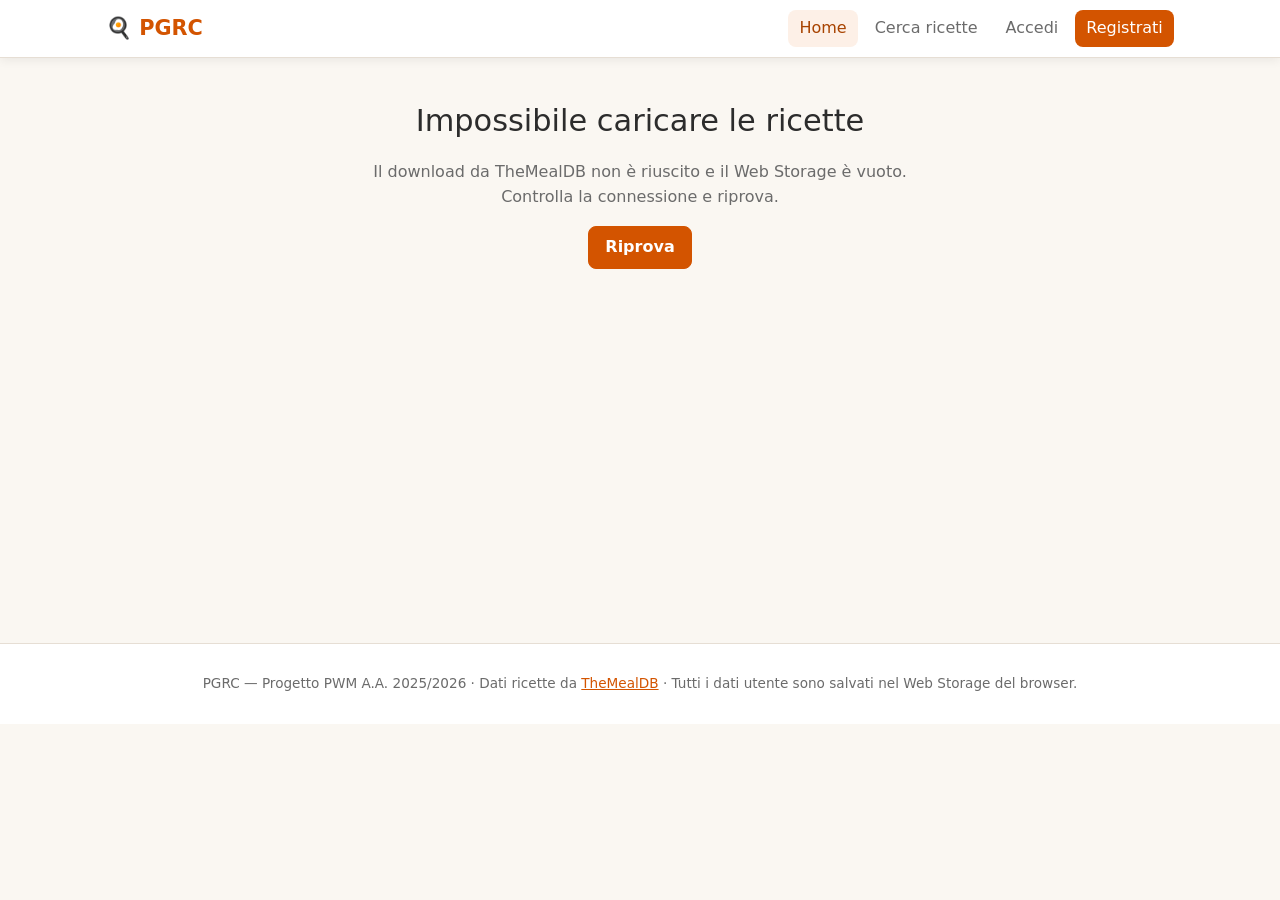
<file: index.html>
<!DOCTYPE html>
<html lang="it">
<head>
    <meta charset="UTF-8">
    <meta name="viewport" content="width=device-width, initial-scale=1.0">
    <title>PGRC — Piattaforma per la Gestione di Ricette di Cucina</title>
    <link rel="icon" href="data:image/svg+xml,<svg xmlns=%22http://www.w3.org/2000/svg%22 viewBox=%220 0 100 100%22><text y=%22.9em%22 font-size=%2290%22>🍳</text></svg>">
    <!-- Bootstrap 5: layout e componenti di base (il tema è in css/style.css) -->
    <link href="https://cdn.jsdelivr.net/npm/bootstrap@5.3.3/dist/css/bootstrap.min.css" rel="stylesheet"
          integrity="sha384-QWTKZyjpPEjISv5WaRU9OFeRpok6YctnYmDr5pNlyT2bRjXh0JMhjY6hW+ALEwIH" crossorigin="anonymous">
    <link rel="stylesheet" href="css/style.css">
</head>
<body data-page="home">
    <header class="site-header">
        <div class="header-inner d-flex align-items-center justify-content-between flex-wrap">
            <a href="index.html" class="brand">🍳 <span>PGRC</span></a>
            <nav id="main-nav" class="main-nav d-flex align-items-center flex-wrap">
                <a href="index.html" data-nav="home">Home</a>
                <a href="search.html" data-nav="search">Cerca ricette</a>
                <a href="cookbook.html" data-nav="cookbook" data-auth="user" hidden>Il mio ricettario</a>
                <a href="profile.html" data-nav="profile" data-auth="user" hidden>Profilo</a>
                <a href="login.html" data-nav="login" data-auth="guest">Accedi</a>
                <a href="register.html" data-nav="register" data-auth="guest" class="nav-cta">Registrati</a>
                <span id="nav-user" class="nav-user" data-auth="user" hidden></span>
                <button id="logout-btn" type="button" class="nav-cta nav-logout" data-auth="user" hidden>Esci</button>
            </nav>
        </div>
    </header>

    <main id="view" class="view container-xl">
        <section class="loading-screen">
            <div class="spinner" aria-hidden="true"></div>
            <p id="loading-msg">Caricamento delle ricette da TheMealDB…</p>
        </section>
    </main>

    <footer class="site-footer">
        <p>PGRC — Progetto PWM A.A. 2025/2026 · Dati ricette da
            <a href="https://www.themealdb.com/" target="_blank" rel="noopener">TheMealDB</a> ·
            Tutti i dati utente sono salvati nel Web Storage del browser.</p>
    </footer>

    <div id="toast" class="toast" role="status" aria-live="polite" hidden></div>

    <script src="https://cdn.jsdelivr.net/npm/bootstrap@5.3.3/dist/js/bootstrap.bundle.min.js"
            integrity="sha384-YvpcrYf0tY3lHB60NNkmXc5s9fDVZLESaAA55NDzOxhy9GkcIdslK1eN7N6jIeHz" crossorigin="anonymous"></script>
    <script src="js/storage.js"></script>
    <script src="js/api.js"></script>
    <script src="js/auth.js"></script>
    <script src="js/ui.js"></script>
    <script src="js/pages/home.js"></script>
</body>
</html>
</file>
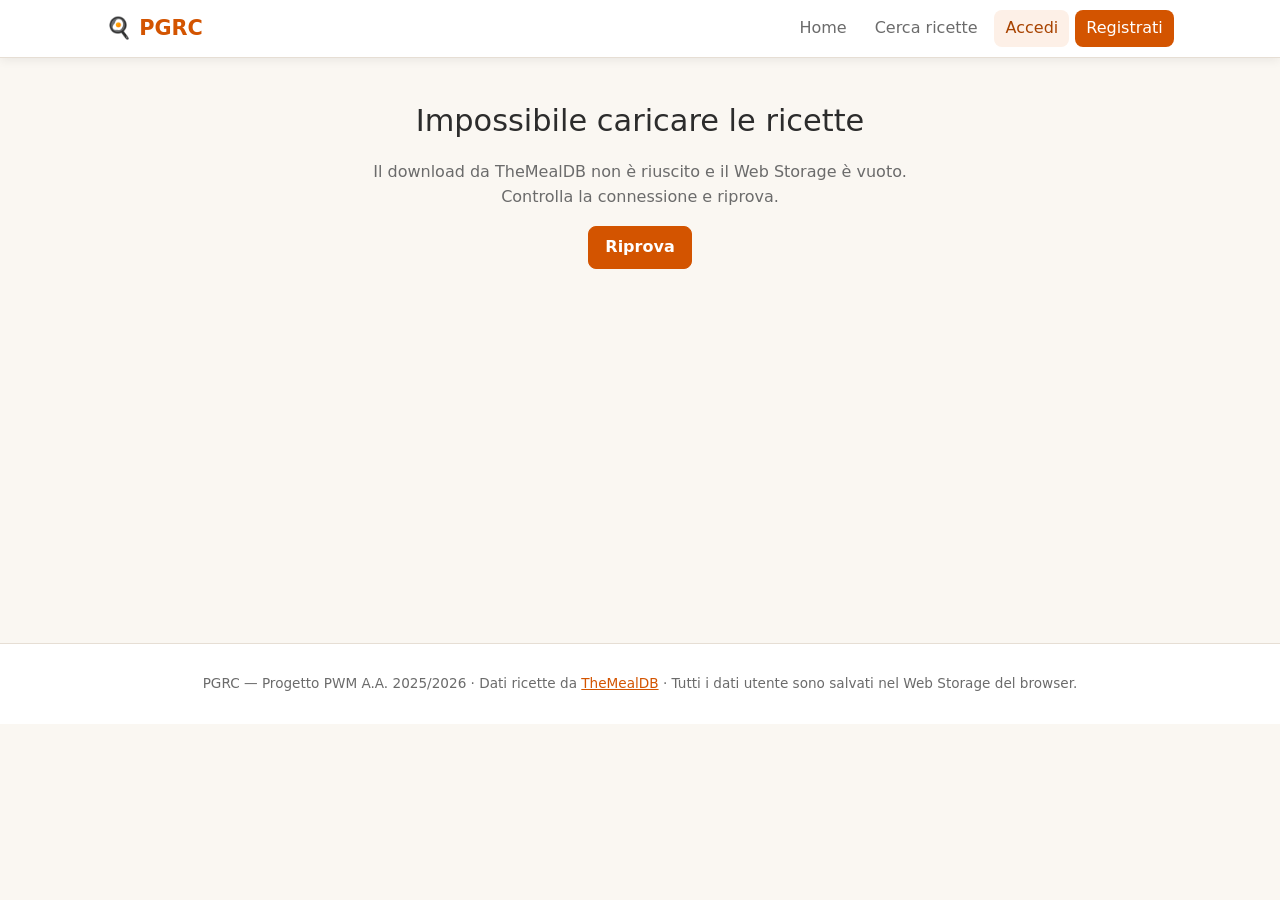
<file: cookbook.html>
<!DOCTYPE html>
<html lang="it">
<head>
    <meta charset="UTF-8">
    <meta name="viewport" content="width=device-width, initial-scale=1.0">
    <title>Il mio ricettario — PGRC</title>
    <link rel="icon" href="data:image/svg+xml,<svg xmlns=%22http://www.w3.org/2000/svg%22 viewBox=%220 0 100 100%22><text y=%22.9em%22 font-size=%2290%22>🍳</text></svg>">
    <!-- Bootstrap 5: layout e componenti di base (il tema è in css/style.css) -->
    <link href="https://cdn.jsdelivr.net/npm/bootstrap@5.3.3/dist/css/bootstrap.min.css" rel="stylesheet"
          integrity="sha384-QWTKZyjpPEjISv5WaRU9OFeRpok6YctnYmDr5pNlyT2bRjXh0JMhjY6hW+ALEwIH" crossorigin="anonymous">
    <link rel="stylesheet" href="css/style.css">
</head>
<body data-page="cookbook">
    <header class="site-header">
        <div class="header-inner d-flex align-items-center justify-content-between flex-wrap">
            <a href="index.html" class="brand">🍳 <span>PGRC</span></a>
            <nav id="main-nav" class="main-nav d-flex align-items-center flex-wrap">
                <a href="index.html" data-nav="home">Home</a>
                <a href="search.html" data-nav="search">Cerca ricette</a>
                <a href="cookbook.html" data-nav="cookbook" data-auth="user" hidden>Il mio ricettario</a>
                <a href="profile.html" data-nav="profile" data-auth="user" hidden>Profilo</a>
                <a href="login.html" data-nav="login" data-auth="guest">Accedi</a>
                <a href="register.html" data-nav="register" data-auth="guest" class="nav-cta">Registrati</a>
                <span id="nav-user" class="nav-user" data-auth="user" hidden></span>
                <button id="logout-btn" type="button" class="nav-cta nav-logout" data-auth="user" hidden>Esci</button>
            </nav>
        </div>
    </header>

    <main id="view" class="view container-xl">
        <section class="loading-screen">
            <div class="spinner" aria-hidden="true"></div>
            <p id="loading-msg">Caricamento delle ricette da TheMealDB…</p>
        </section>
    </main>

    <footer class="site-footer">
        <p>PGRC — Progetto PWM A.A. 2025/2026 · Dati ricette da
            <a href="https://www.themealdb.com/" target="_blank" rel="noopener">TheMealDB</a> ·
            Tutti i dati utente sono salvati nel Web Storage del browser.</p>
    </footer>

    <div id="toast" class="toast" role="status" aria-live="polite" hidden></div>

    <script src="https://cdn.jsdelivr.net/npm/bootstrap@5.3.3/dist/js/bootstrap.bundle.min.js"
            integrity="sha384-YvpcrYf0tY3lHB60NNkmXc5s9fDVZLESaAA55NDzOxhy9GkcIdslK1eN7N6jIeHz" crossorigin="anonymous"></script>
    <script src="js/storage.js"></script>
    <script src="js/api.js"></script>
    <script src="js/auth.js"></script>
    <script src="js/ui.js"></script>
    <script src="js/pages/cookbook.js"></script>
</body>
</html>
</file>
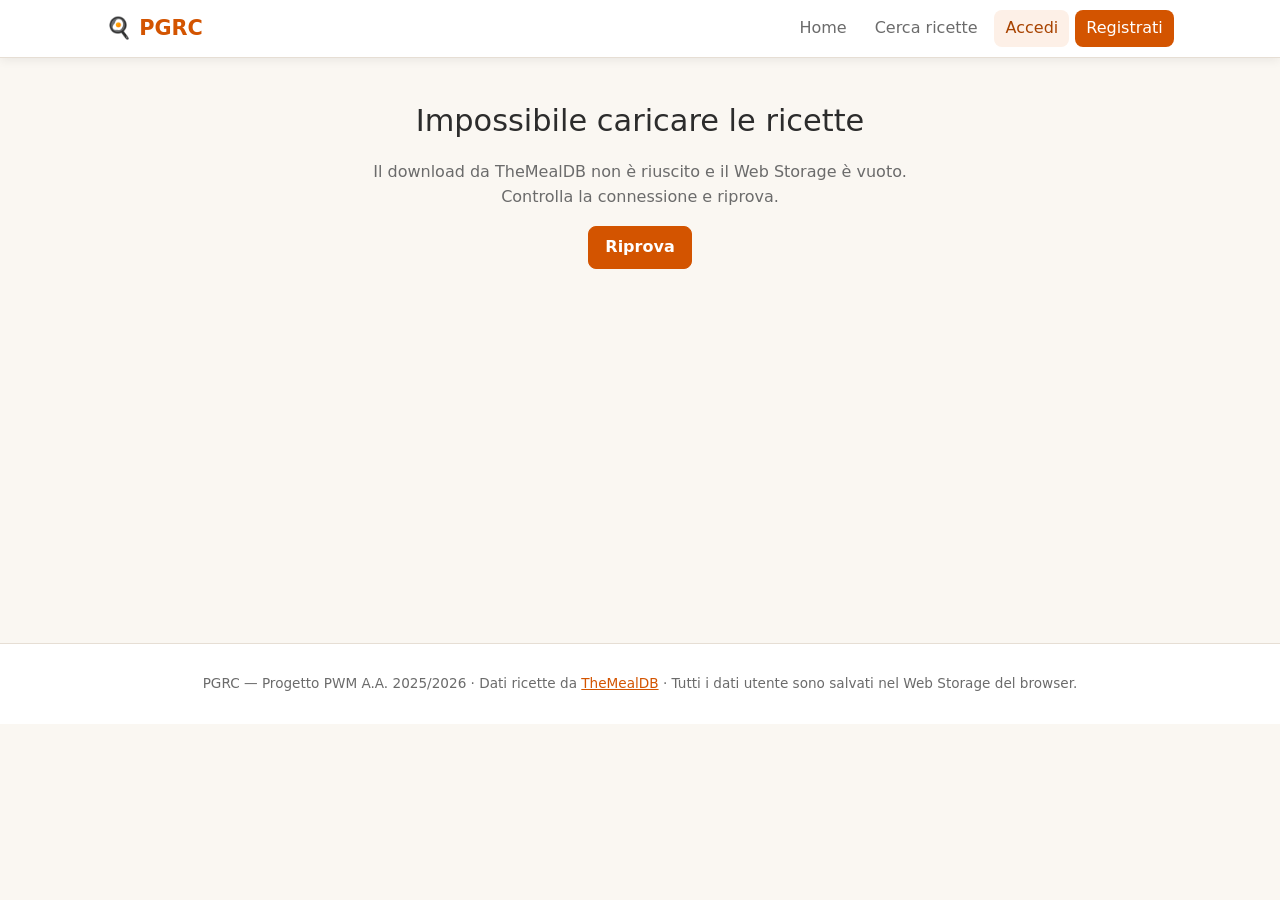
<file: login.html>
<!DOCTYPE html>
<html lang="it">
<head>
    <meta charset="UTF-8">
    <meta name="viewport" content="width=device-width, initial-scale=1.0">
    <title>Accedi — PGRC</title>
    <link rel="icon" href="data:image/svg+xml,<svg xmlns=%22http://www.w3.org/2000/svg%22 viewBox=%220 0 100 100%22><text y=%22.9em%22 font-size=%2290%22>🍳</text></svg>">
    <!-- Bootstrap 5: layout e componenti di base (il tema è in css/style.css) -->
    <link href="https://cdn.jsdelivr.net/npm/bootstrap@5.3.3/dist/css/bootstrap.min.css" rel="stylesheet"
          integrity="sha384-QWTKZyjpPEjISv5WaRU9OFeRpok6YctnYmDr5pNlyT2bRjXh0JMhjY6hW+ALEwIH" crossorigin="anonymous">
    <link rel="stylesheet" href="css/style.css">
</head>
<body data-page="login">
    <header class="site-header">
        <div class="header-inner d-flex align-items-center justify-content-between flex-wrap">
            <a href="index.html" class="brand">🍳 <span>PGRC</span></a>
            <nav id="main-nav" class="main-nav d-flex align-items-center flex-wrap">
                <a href="index.html" data-nav="home">Home</a>
                <a href="search.html" data-nav="search">Cerca ricette</a>
                <a href="cookbook.html" data-nav="cookbook" data-auth="user" hidden>Il mio ricettario</a>
                <a href="profile.html" data-nav="profile" data-auth="user" hidden>Profilo</a>
                <a href="login.html" data-nav="login" data-auth="guest">Accedi</a>
                <a href="register.html" data-nav="register" data-auth="guest" class="nav-cta">Registrati</a>
                <span id="nav-user" class="nav-user" data-auth="user" hidden></span>
                <button id="logout-btn" type="button" class="nav-cta nav-logout" data-auth="user" hidden>Esci</button>
            </nav>
        </div>
    </header>

    <main id="view" class="view container-xl">
        <section class="loading-screen">
            <div class="spinner" aria-hidden="true"></div>
            <p id="loading-msg">Caricamento delle ricette da TheMealDB…</p>
        </section>
    </main>

    <footer class="site-footer">
        <p>PGRC — Progetto PWM A.A. 2025/2026 · Dati ricette da
            <a href="https://www.themealdb.com/" target="_blank" rel="noopener">TheMealDB</a> ·
            Tutti i dati utente sono salvati nel Web Storage del browser.</p>
    </footer>

    <div id="toast" class="toast" role="status" aria-live="polite" hidden></div>

    <script src="https://cdn.jsdelivr.net/npm/bootstrap@5.3.3/dist/js/bootstrap.bundle.min.js"
            integrity="sha384-YvpcrYf0tY3lHB60NNkmXc5s9fDVZLESaAA55NDzOxhy9GkcIdslK1eN7N6jIeHz" crossorigin="anonymous"></script>
    <script src="js/storage.js"></script>
    <script src="js/api.js"></script>
    <script src="js/auth.js"></script>
    <script src="js/ui.js"></script>
    <script src="js/pages/login.js"></script>
</body>
</html>
</file>
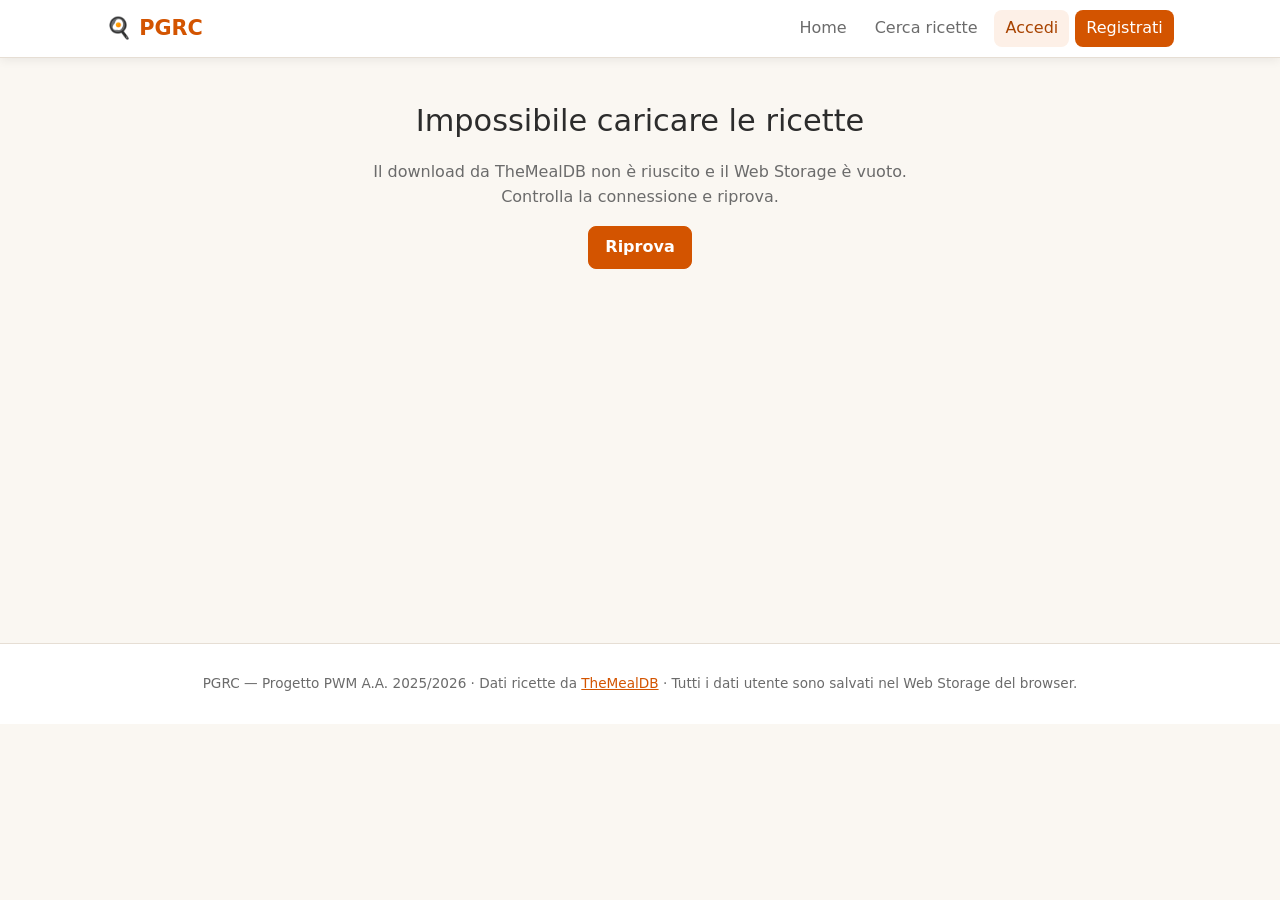
<file: profile.html>
<!DOCTYPE html>
<html lang="it">
<head>
    <meta charset="UTF-8">
    <meta name="viewport" content="width=device-width, initial-scale=1.0">
    <title>Il mio profilo — PGRC</title>
    <link rel="icon" href="data:image/svg+xml,<svg xmlns=%22http://www.w3.org/2000/svg%22 viewBox=%220 0 100 100%22><text y=%22.9em%22 font-size=%2290%22>🍳</text></svg>">
    <!-- Bootstrap 5: layout e componenti di base (il tema è in css/style.css) -->
    <link href="https://cdn.jsdelivr.net/npm/bootstrap@5.3.3/dist/css/bootstrap.min.css" rel="stylesheet"
          integrity="sha384-QWTKZyjpPEjISv5WaRU9OFeRpok6YctnYmDr5pNlyT2bRjXh0JMhjY6hW+ALEwIH" crossorigin="anonymous">
    <link rel="stylesheet" href="css/style.css">
</head>
<body data-page="profile">
    <header class="site-header">
        <div class="header-inner d-flex align-items-center justify-content-between flex-wrap">
            <a href="index.html" class="brand">🍳 <span>PGRC</span></a>
            <nav id="main-nav" class="main-nav d-flex align-items-center flex-wrap">
                <a href="index.html" data-nav="home">Home</a>
                <a href="search.html" data-nav="search">Cerca ricette</a>
                <a href="cookbook.html" data-nav="cookbook" data-auth="user" hidden>Il mio ricettario</a>
                <a href="profile.html" data-nav="profile" data-auth="user" hidden>Profilo</a>
                <a href="login.html" data-nav="login" data-auth="guest">Accedi</a>
                <a href="register.html" data-nav="register" data-auth="guest" class="nav-cta">Registrati</a>
                <span id="nav-user" class="nav-user" data-auth="user" hidden></span>
                <button id="logout-btn" type="button" class="nav-cta nav-logout" data-auth="user" hidden>Esci</button>
            </nav>
        </div>
    </header>

    <main id="view" class="view container-xl">
        <section class="loading-screen">
            <div class="spinner" aria-hidden="true"></div>
            <p id="loading-msg">Caricamento delle ricette da TheMealDB…</p>
        </section>
    </main>

    <footer class="site-footer">
        <p>PGRC — Progetto PWM A.A. 2025/2026 · Dati ricette da
            <a href="https://www.themealdb.com/" target="_blank" rel="noopener">TheMealDB</a> ·
            Tutti i dati utente sono salvati nel Web Storage del browser.</p>
    </footer>

    <div id="toast" class="toast" role="status" aria-live="polite" hidden></div>

    <script src="https://cdn.jsdelivr.net/npm/bootstrap@5.3.3/dist/js/bootstrap.bundle.min.js"
            integrity="sha384-YvpcrYf0tY3lHB60NNkmXc5s9fDVZLESaAA55NDzOxhy9GkcIdslK1eN7N6jIeHz" crossorigin="anonymous"></script>
    <script src="js/storage.js"></script>
    <script src="js/api.js"></script>
    <script src="js/auth.js"></script>
    <script src="js/ui.js"></script>
    <script src="js/pages/profile.js"></script>
</body>
</html>
</file>
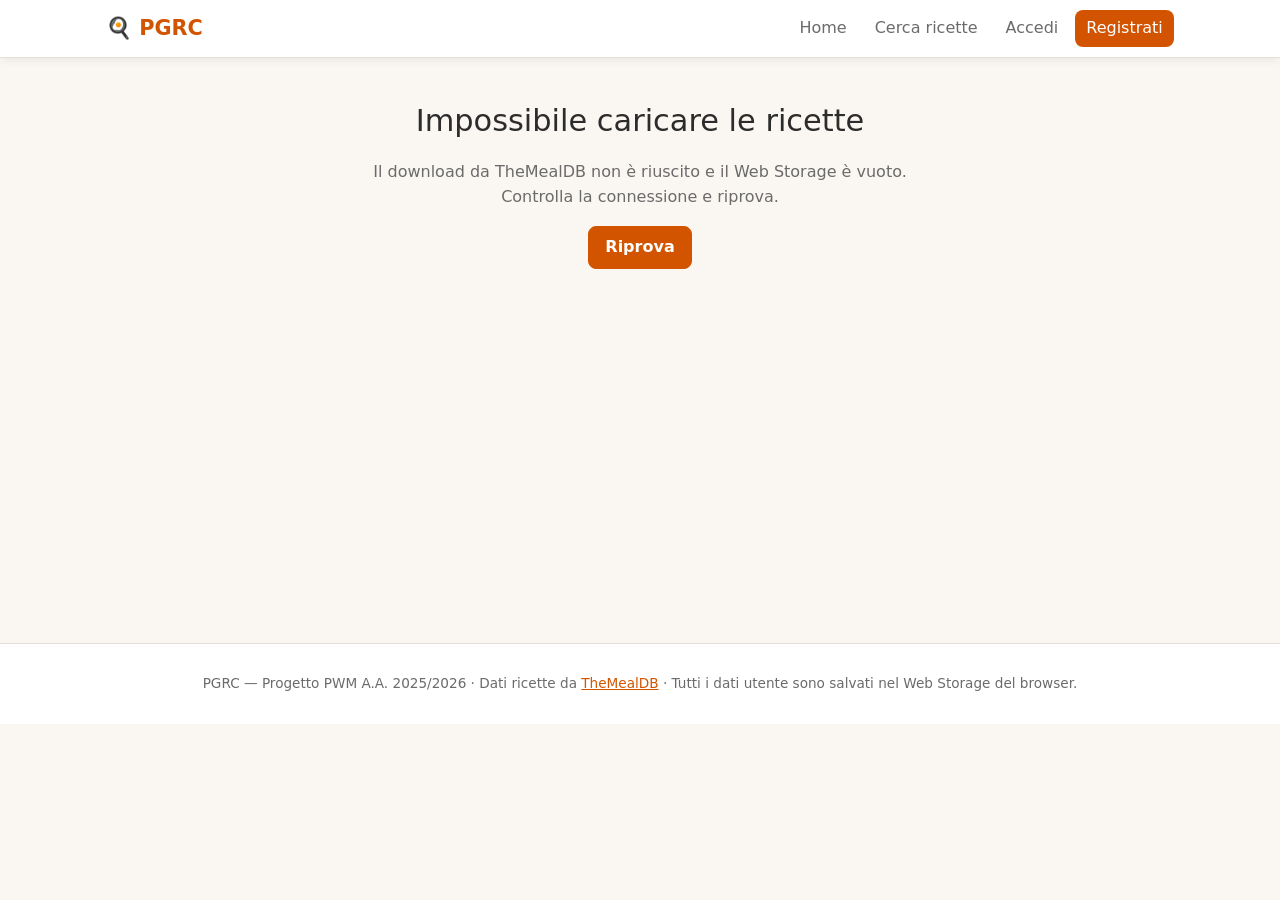
<file: recipe.html>
<!DOCTYPE html>
<html lang="it">
<head>
    <meta charset="UTF-8">
    <meta name="viewport" content="width=device-width, initial-scale=1.0">
    <title>Scheda ricetta — PGRC</title>
    <link rel="icon" href="data:image/svg+xml,<svg xmlns=%22http://www.w3.org/2000/svg%22 viewBox=%220 0 100 100%22><text y=%22.9em%22 font-size=%2290%22>🍳</text></svg>">
    <!-- Bootstrap 5: layout e componenti di base (il tema è in css/style.css) -->
    <link href="https://cdn.jsdelivr.net/npm/bootstrap@5.3.3/dist/css/bootstrap.min.css" rel="stylesheet"
          integrity="sha384-QWTKZyjpPEjISv5WaRU9OFeRpok6YctnYmDr5pNlyT2bRjXh0JMhjY6hW+ALEwIH" crossorigin="anonymous">
    <link rel="stylesheet" href="css/style.css">
</head>
<body data-page="recipe">
    <header class="site-header">
        <div class="header-inner d-flex align-items-center justify-content-between flex-wrap">
            <a href="index.html" class="brand">🍳 <span>PGRC</span></a>
            <nav id="main-nav" class="main-nav d-flex align-items-center flex-wrap">
                <a href="index.html" data-nav="home">Home</a>
                <a href="search.html" data-nav="search">Cerca ricette</a>
                <a href="cookbook.html" data-nav="cookbook" data-auth="user" hidden>Il mio ricettario</a>
                <a href="profile.html" data-nav="profile" data-auth="user" hidden>Profilo</a>
                <a href="login.html" data-nav="login" data-auth="guest">Accedi</a>
                <a href="register.html" data-nav="register" data-auth="guest" class="nav-cta">Registrati</a>
                <span id="nav-user" class="nav-user" data-auth="user" hidden></span>
                <button id="logout-btn" type="button" class="nav-cta nav-logout" data-auth="user" hidden>Esci</button>
            </nav>
        </div>
    </header>

    <main id="view" class="view container-xl">
        <section class="loading-screen">
            <div class="spinner" aria-hidden="true"></div>
            <p id="loading-msg">Caricamento delle ricette da TheMealDB…</p>
        </section>
    </main>

    <footer class="site-footer">
        <p>PGRC — Progetto PWM A.A. 2025/2026 · Dati ricette da
            <a href="https://www.themealdb.com/" target="_blank" rel="noopener">TheMealDB</a> ·
            Tutti i dati utente sono salvati nel Web Storage del browser.</p>
    </footer>

    <div id="toast" class="toast" role="status" aria-live="polite" hidden></div>

    <script src="https://cdn.jsdelivr.net/npm/bootstrap@5.3.3/dist/js/bootstrap.bundle.min.js"
            integrity="sha384-YvpcrYf0tY3lHB60NNkmXc5s9fDVZLESaAA55NDzOxhy9GkcIdslK1eN7N6jIeHz" crossorigin="anonymous"></script>
    <script src="js/storage.js"></script>
    <script src="js/api.js"></script>
    <script src="js/auth.js"></script>
    <script src="js/ui.js"></script>
    <script src="js/pages/recipe.js"></script>
</body>
</html>
</file>
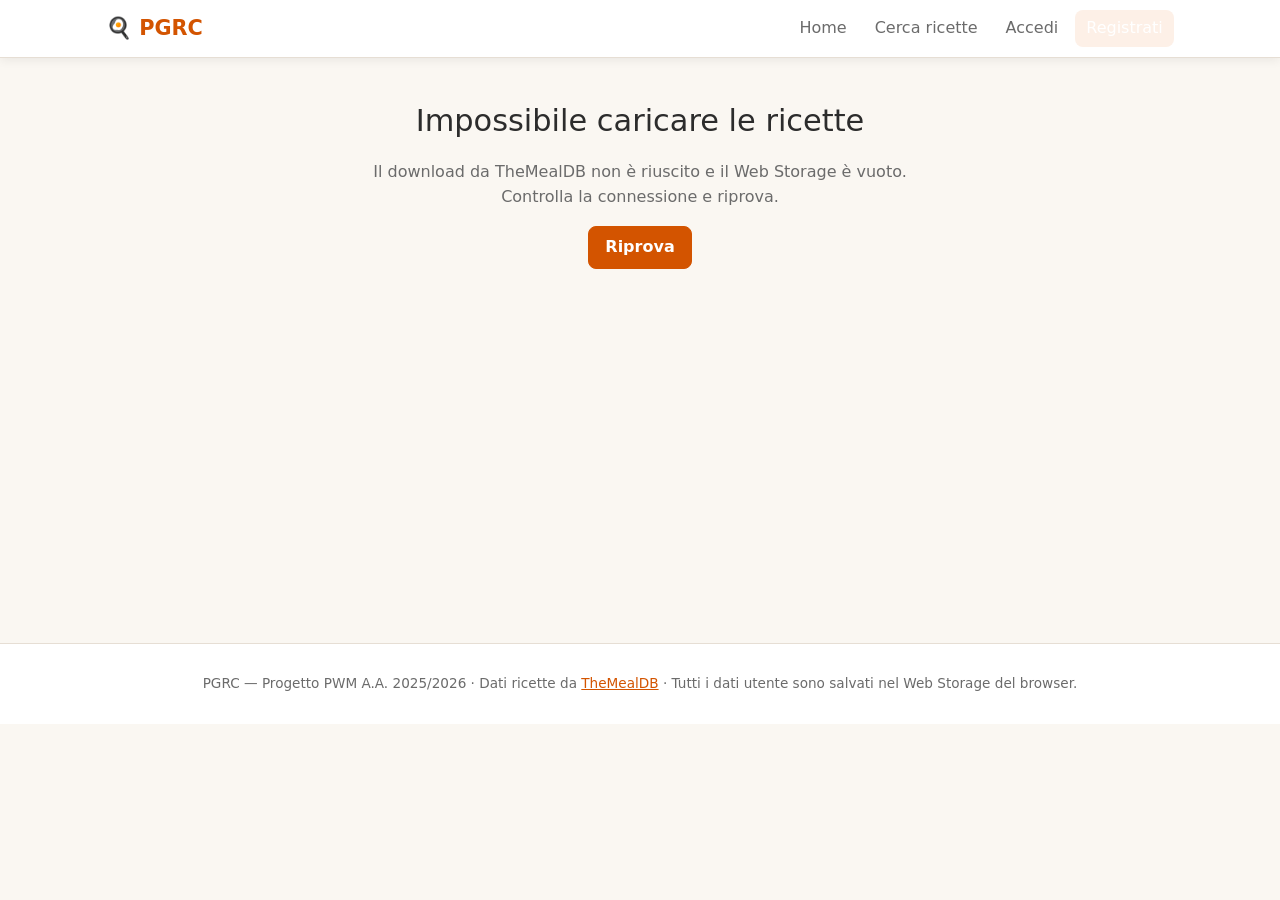
<file: register.html>
<!DOCTYPE html>
<html lang="it">
<head>
    <meta charset="UTF-8">
    <meta name="viewport" content="width=device-width, initial-scale=1.0">
    <title>Crea un account — PGRC</title>
    <link rel="icon" href="data:image/svg+xml,<svg xmlns=%22http://www.w3.org/2000/svg%22 viewBox=%220 0 100 100%22><text y=%22.9em%22 font-size=%2290%22>🍳</text></svg>">
    <!-- Bootstrap 5: layout e componenti di base (il tema è in css/style.css) -->
    <link href="https://cdn.jsdelivr.net/npm/bootstrap@5.3.3/dist/css/bootstrap.min.css" rel="stylesheet"
          integrity="sha384-QWTKZyjpPEjISv5WaRU9OFeRpok6YctnYmDr5pNlyT2bRjXh0JMhjY6hW+ALEwIH" crossorigin="anonymous">
    <link rel="stylesheet" href="css/style.css">
</head>
<body data-page="register">
    <header class="site-header">
        <div class="header-inner d-flex align-items-center justify-content-between flex-wrap">
            <a href="index.html" class="brand">🍳 <span>PGRC</span></a>
            <nav id="main-nav" class="main-nav d-flex align-items-center flex-wrap">
                <a href="index.html" data-nav="home">Home</a>
                <a href="search.html" data-nav="search">Cerca ricette</a>
                <a href="cookbook.html" data-nav="cookbook" data-auth="user" hidden>Il mio ricettario</a>
                <a href="profile.html" data-nav="profile" data-auth="user" hidden>Profilo</a>
                <a href="login.html" data-nav="login" data-auth="guest">Accedi</a>
                <a href="register.html" data-nav="register" data-auth="guest" class="nav-cta">Registrati</a>
                <span id="nav-user" class="nav-user" data-auth="user" hidden></span>
                <button id="logout-btn" type="button" class="nav-cta nav-logout" data-auth="user" hidden>Esci</button>
            </nav>
        </div>
    </header>

    <main id="view" class="view container-xl">
        <section class="loading-screen">
            <div class="spinner" aria-hidden="true"></div>
            <p id="loading-msg">Caricamento delle ricette da TheMealDB…</p>
        </section>
    </main>

    <footer class="site-footer">
        <p>PGRC — Progetto PWM A.A. 2025/2026 · Dati ricette da
            <a href="https://www.themealdb.com/" target="_blank" rel="noopener">TheMealDB</a> ·
            Tutti i dati utente sono salvati nel Web Storage del browser.</p>
    </footer>

    <div id="toast" class="toast" role="status" aria-live="polite" hidden></div>

    <script src="https://cdn.jsdelivr.net/npm/bootstrap@5.3.3/dist/js/bootstrap.bundle.min.js"
            integrity="sha384-YvpcrYf0tY3lHB60NNkmXc5s9fDVZLESaAA55NDzOxhy9GkcIdslK1eN7N6jIeHz" crossorigin="anonymous"></script>
    <script src="js/storage.js"></script>
    <script src="js/api.js"></script>
    <script src="js/auth.js"></script>
    <script src="js/ui.js"></script>
    <script src="js/pages/register.js"></script>
</body>
</html>
</file>
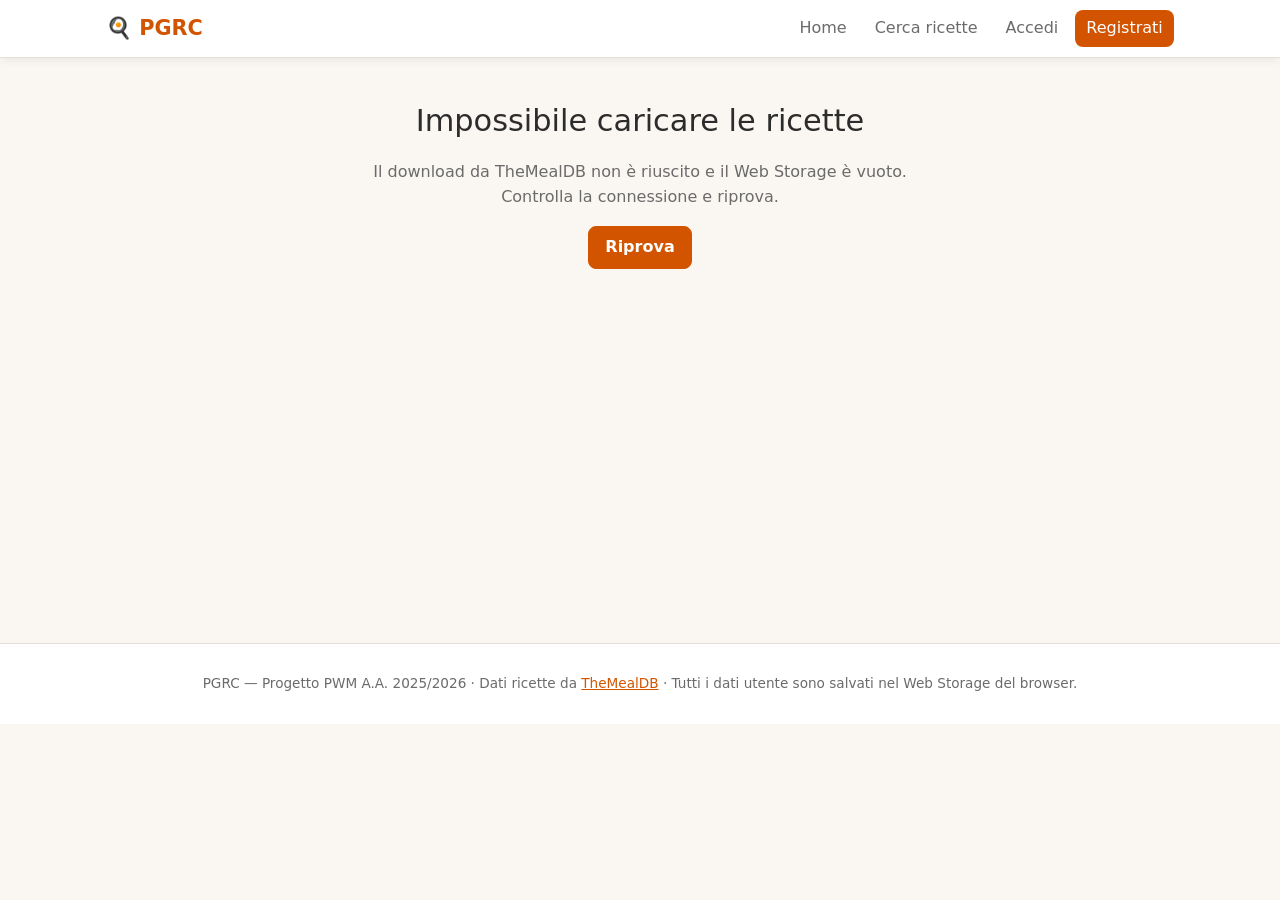
<file: reset.html>
<!DOCTYPE html>
<html lang="it">
<head>
    <meta charset="UTF-8">
    <meta name="viewport" content="width=device-width, initial-scale=1.0">
    <title>Recupera password — PGRC</title>
    <link rel="icon" href="data:image/svg+xml,<svg xmlns=%22http://www.w3.org/2000/svg%22 viewBox=%220 0 100 100%22><text y=%22.9em%22 font-size=%2290%22>🍳</text></svg>">
    <!-- Bootstrap 5: layout e componenti di base (il tema è in css/style.css) -->
    <link href="https://cdn.jsdelivr.net/npm/bootstrap@5.3.3/dist/css/bootstrap.min.css" rel="stylesheet"
          integrity="sha384-QWTKZyjpPEjISv5WaRU9OFeRpok6YctnYmDr5pNlyT2bRjXh0JMhjY6hW+ALEwIH" crossorigin="anonymous">
    <link rel="stylesheet" href="css/style.css">
</head>
<body data-page="reset">
    <header class="site-header">
        <div class="header-inner d-flex align-items-center justify-content-between flex-wrap">
            <a href="index.html" class="brand">🍳 <span>PGRC</span></a>
            <nav id="main-nav" class="main-nav d-flex align-items-center flex-wrap">
                <a href="index.html" data-nav="home">Home</a>
                <a href="search.html" data-nav="search">Cerca ricette</a>
                <a href="cookbook.html" data-nav="cookbook" data-auth="user" hidden>Il mio ricettario</a>
                <a href="profile.html" data-nav="profile" data-auth="user" hidden>Profilo</a>
                <a href="login.html" data-nav="login" data-auth="guest">Accedi</a>
                <a href="register.html" data-nav="register" data-auth="guest" class="nav-cta">Registrati</a>
                <span id="nav-user" class="nav-user" data-auth="user" hidden></span>
                <button id="logout-btn" type="button" class="nav-cta nav-logout" data-auth="user" hidden>Esci</button>
            </nav>
        </div>
    </header>

    <main id="view" class="view container-xl">
        <section class="loading-screen">
            <div class="spinner" aria-hidden="true"></div>
            <p id="loading-msg">Caricamento delle ricette da TheMealDB…</p>
        </section>
    </main>

    <footer class="site-footer">
        <p>PGRC — Progetto PWM A.A. 2025/2026 · Dati ricette da
            <a href="https://www.themealdb.com/" target="_blank" rel="noopener">TheMealDB</a> ·
            Tutti i dati utente sono salvati nel Web Storage del browser.</p>
    </footer>

    <div id="toast" class="toast" role="status" aria-live="polite" hidden></div>

    <script src="https://cdn.jsdelivr.net/npm/bootstrap@5.3.3/dist/js/bootstrap.bundle.min.js"
            integrity="sha384-YvpcrYf0tY3lHB60NNkmXc5s9fDVZLESaAA55NDzOxhy9GkcIdslK1eN7N6jIeHz" crossorigin="anonymous"></script>
    <script src="js/storage.js"></script>
    <script src="js/api.js"></script>
    <script src="js/auth.js"></script>
    <script src="js/ui.js"></script>
    <script src="js/pages/reset.js"></script>
</body>
</html>
</file>
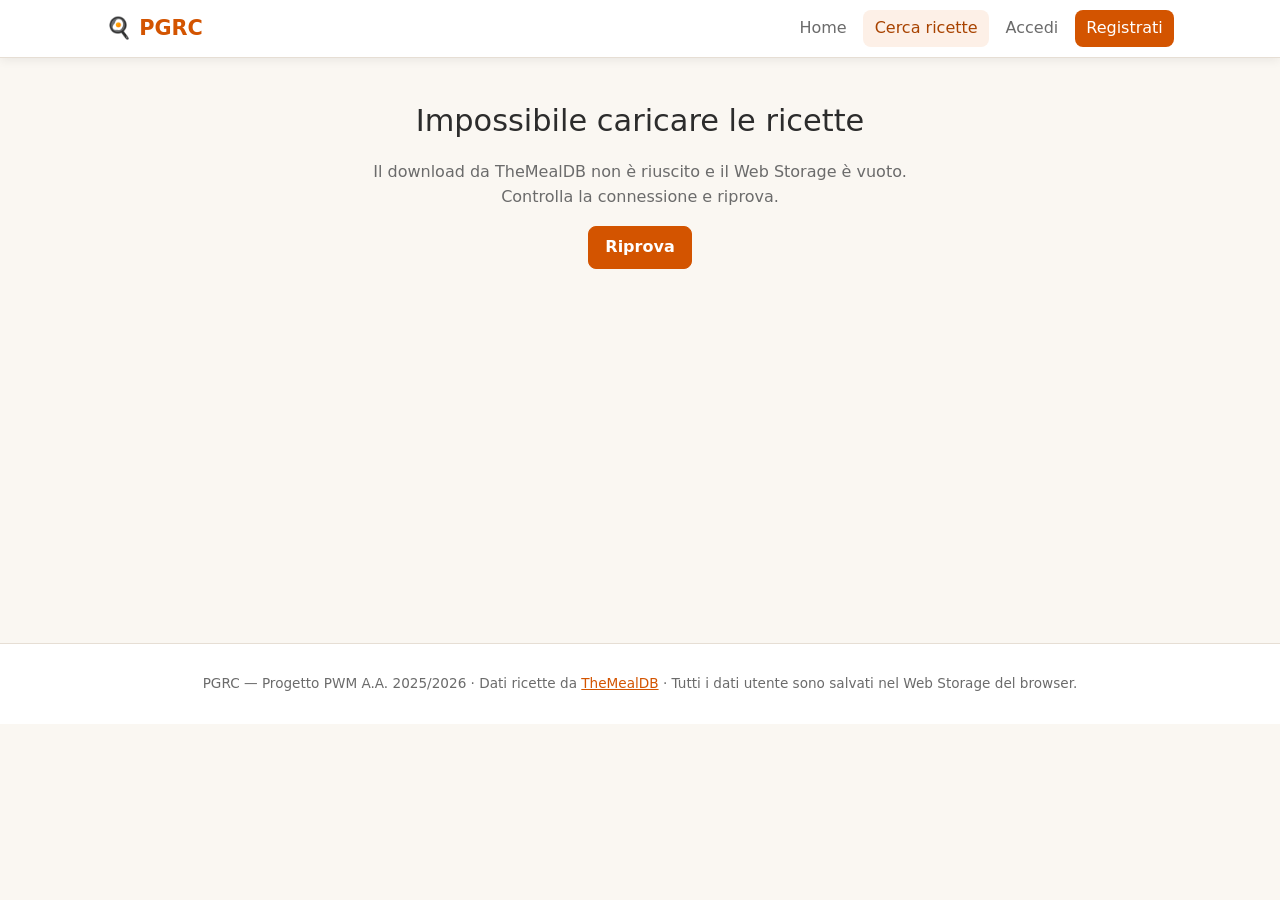
<file: search.html>
<!DOCTYPE html>
<html lang="it">
<head>
    <meta charset="UTF-8">
    <meta name="viewport" content="width=device-width, initial-scale=1.0">
    <title>Cerca ricette — PGRC</title>
    <link rel="icon" href="data:image/svg+xml,<svg xmlns=%22http://www.w3.org/2000/svg%22 viewBox=%220 0 100 100%22><text y=%22.9em%22 font-size=%2290%22>🍳</text></svg>">
    <!-- Bootstrap 5: layout e componenti di base (il tema è in css/style.css) -->
    <link href="https://cdn.jsdelivr.net/npm/bootstrap@5.3.3/dist/css/bootstrap.min.css" rel="stylesheet"
          integrity="sha384-QWTKZyjpPEjISv5WaRU9OFeRpok6YctnYmDr5pNlyT2bRjXh0JMhjY6hW+ALEwIH" crossorigin="anonymous">
    <link rel="stylesheet" href="css/style.css">
</head>
<body data-page="search">
    <header class="site-header">
        <div class="header-inner d-flex align-items-center justify-content-between flex-wrap">
            <a href="index.html" class="brand">🍳 <span>PGRC</span></a>
            <nav id="main-nav" class="main-nav d-flex align-items-center flex-wrap">
                <a href="index.html" data-nav="home">Home</a>
                <a href="search.html" data-nav="search">Cerca ricette</a>
                <a href="cookbook.html" data-nav="cookbook" data-auth="user" hidden>Il mio ricettario</a>
                <a href="profile.html" data-nav="profile" data-auth="user" hidden>Profilo</a>
                <a href="login.html" data-nav="login" data-auth="guest">Accedi</a>
                <a href="register.html" data-nav="register" data-auth="guest" class="nav-cta">Registrati</a>
                <span id="nav-user" class="nav-user" data-auth="user" hidden></span>
                <button id="logout-btn" type="button" class="nav-cta nav-logout" data-auth="user" hidden>Esci</button>
            </nav>
        </div>
    </header>

    <main id="view" class="view container-xl">
        <section class="loading-screen">
            <div class="spinner" aria-hidden="true"></div>
            <p id="loading-msg">Caricamento delle ricette da TheMealDB…</p>
        </section>
    </main>

    <footer class="site-footer">
        <p>PGRC — Progetto PWM A.A. 2025/2026 · Dati ricette da
            <a href="https://www.themealdb.com/" target="_blank" rel="noopener">TheMealDB</a> ·
            Tutti i dati utente sono salvati nel Web Storage del browser.</p>
    </footer>

    <div id="toast" class="toast" role="status" aria-live="polite" hidden></div>

    <script src="https://cdn.jsdelivr.net/npm/bootstrap@5.3.3/dist/js/bootstrap.bundle.min.js"
            integrity="sha384-YvpcrYf0tY3lHB60NNkmXc5s9fDVZLESaAA55NDzOxhy9GkcIdslK1eN7N6jIeHz" crossorigin="anonymous"></script>
    <script src="js/storage.js"></script>
    <script src="js/api.js"></script>
    <script src="js/auth.js"></script>
    <script src="js/ui.js"></script>
    <script src="js/pages/search.js"></script>
</body>
</html>
</file>
<file: css/style.css>
/* ============================================================
   PGRC — Foglio di stile (CSS3)
   Separazione completa tra struttura (HTML) e presentazione.

   Il progetto usa Bootstrap 5 (caricato PRIMA di questo file) per
   reset, griglia e componenti di base (btn, card, form-control…).
   Questo foglio funge da "tema": ridefinisce i componenti Bootstrap
   con la palette e le forme del progetto. In fondo al file c'è un
   livello di compatibilità che neutralizza i default di Bootstrap
   dove differiscono dall'aspetto voluto.
   ============================================================ */

:root {
    --brand: #d35400;
    --brand-dark: #a84300;
    --brand-soft: #fdf0e7;
    --ink: #2c2c2c;
    --ink-soft: #6b6b6b;
    --paper: #faf7f2;
    --card: #ffffff;
    --border: #e6ded4;
    --danger: #c0392b;
    --success: #1e8449;
    --radius: 12px;
    --shadow: 0 2px 10px rgba(0, 0, 0, 0.07);
    --font: system-ui, -apple-system, "Segoe UI", Roboto, "Helvetica Neue", Arial, sans-serif;
}

* { box-sizing: border-box; }

html { scroll-behavior: smooth; }

body {
    margin: 0;
    font-family: var(--font);
    color: var(--ink);
    background: var(--paper);
    line-height: 1.55;
}

img { max-width: 100%; display: block; }

a { color: var(--brand); }

h1, h2, h3 { line-height: 1.25; }
h1 { font-size: 1.9rem; }
h2 { font-size: 1.35rem; }

/* ---------- Header / navigazione ---------- */

.site-header {
    position: sticky;
    top: 0;
    z-index: 20;
    background: var(--card);
    border-bottom: 1px solid var(--border);
    box-shadow: var(--shadow);
}

.header-inner {
    max-width: 1100px;
    margin: 0 auto;
    padding: 0.6rem 1rem;
    display: flex;
    align-items: center;
    justify-content: space-between;
    gap: 1rem;
    flex-wrap: wrap;
}

.brand {
    font-size: 1.3rem;
    font-weight: 700;
    text-decoration: none;
    color: var(--ink);
}
.brand span { color: var(--brand); }

.main-nav {
    display: flex;
    align-items: center;
    gap: 0.35rem;
    flex-wrap: wrap;
}

.main-nav a {
    text-decoration: none;
    color: var(--ink-soft);
    padding: 0.4rem 0.7rem;
    border-radius: 8px;
    font-weight: 500;
}

.main-nav a:hover { background: var(--brand-soft); color: var(--brand-dark); }
.main-nav a.nav-active { color: var(--brand-dark); background: var(--brand-soft); }

.nav-cta {
    background: var(--brand);
    color: #fff !important;
    border: none;
    cursor: pointer;
    font: inherit;
    font-weight: 600;
    padding: 0.4rem 0.9rem;
    border-radius: 8px;
}
.nav-cta:hover { background: var(--brand-dark) !important; }

.nav-logout { background: transparent; color: var(--ink-soft) !important; border: 1px solid var(--border); }
.nav-logout:hover { background: var(--brand-soft) !important; color: var(--brand-dark) !important; }

.nav-user { font-weight: 600; color: var(--ink); padding: 0 0.3rem; }

/* ---------- Layout principale ---------- */

.view {
    max-width: 1100px;
    margin: 0 auto;
    padding: 1.5rem 1rem 3rem;
    min-height: 65vh;
}

.narrow { max-width: 560px; margin: 0 auto; }
.center { text-align: center; }
.muted { color: var(--ink-soft); }
.small { font-size: 0.85rem; }
.link { font-weight: 600; text-decoration: none; }
.link-plain { color: inherit; text-decoration: none; }
.link-plain:hover { color: var(--brand); }

.section-head {
    display: flex;
    align-items: baseline;
    justify-content: space-between;
    gap: 1rem;
    flex-wrap: wrap;
}

.site-footer {
    border-top: 1px solid var(--border);
    background: var(--card);
    color: var(--ink-soft);
    font-size: 0.85rem;
    text-align: center;
    padding: 1rem;
}

/* ---------- Schermata di caricamento ---------- */

.loading-screen {
    display: flex;
    flex-direction: column;
    align-items: center;
    justify-content: center;
    gap: 1rem;
    min-height: 50vh;
    color: var(--ink-soft);
}

.spinner {
    width: 44px;
    height: 44px;
    border: 4px solid var(--border);
    border-top-color: var(--brand);
    border-radius: 50%;
    animation: spin 0.9s linear infinite;
}

@keyframes spin { to { transform: rotate(360deg); } }

/* ---------- Hero ---------- */

.hero {
    background: linear-gradient(135deg, var(--brand-soft), #fff);
    border: 1px solid var(--border);
    border-radius: var(--radius);
    padding: 2rem 1.5rem;
    margin-bottom: 2rem;
    text-align: center;
}

.hero h1 { margin-top: 0; }
.hero-note { color: var(--ink-soft); }

/* ---------- Ricerca ---------- */

.search-form {
    display: flex;
    gap: 0.5rem;
    flex-wrap: wrap;
    justify-content: center;
    margin: 1rem 0;
}

.search-form select,
.search-form input[type="search"] {
    padding: 0.55rem 0.8rem;
    border: 1px solid var(--border);
    border-radius: 8px;
    font: inherit;
    background: var(--card);
}

.search-form input[type="search"] { flex: 1 1 220px; min-width: 180px; }

.letter-bar {
    display: flex;
    flex-wrap: wrap;
    gap: 0.3rem;
    margin: 0.8rem 0 1.2rem;
}

.letter {
    display: inline-flex;
    align-items: center;
    justify-content: center;
    width: 2rem;
    height: 2rem;
    border: 1px solid var(--border);
    border-radius: 8px;
    text-decoration: none;
    font-weight: 600;
    color: var(--ink-soft);
    background: var(--card);
}

.letter:hover { border-color: var(--brand); color: var(--brand-dark); }
.letter-active { background: var(--brand); border-color: var(--brand); color: #fff; }

/* ---------- Card ricette ---------- */

.grid {
    display: grid;
    grid-template-columns: repeat(auto-fill, minmax(210px, 1fr));
    gap: 1rem;
    margin: 1rem 0;
}

.card {
    background: var(--card);
    border: 1px solid var(--border);
    border-radius: var(--radius);
    overflow: hidden;
    text-decoration: none;
    color: inherit;
    box-shadow: var(--shadow);
    transition: transform 0.15s ease, box-shadow 0.15s ease;
    display: flex;
    flex-direction: column;
}

.card:hover {
    transform: translateY(-3px);
    box-shadow: 0 6px 18px rgba(0, 0, 0, 0.12);
}

.card-img { width: 100%; aspect-ratio: 4 / 3; object-fit: cover; }
.card-body { padding: 0.7rem 0.9rem 0.9rem; }
.card-title { margin: 0 0 0.25rem; font-size: 1rem; }
.card-meta { margin: 0; color: var(--ink-soft); font-size: 0.85rem; }

.empty-msg {
    text-align: center;
    color: var(--ink-soft);
    padding: 2rem 1rem;
    background: var(--card);
    border: 1px dashed var(--border);
    border-radius: var(--radius);
}

/* ---------- Bottoni ---------- */

.btn {
    display: inline-block;
    padding: 0.5rem 1rem;
    border: 1px solid var(--border);
    border-radius: 8px;
    background: var(--card);
    color: var(--ink);
    font: inherit;
    font-weight: 600;
    text-decoration: none;
    cursor: pointer;
    transition: background 0.15s ease;
}

.btn:hover { background: var(--brand-soft); border-color: var(--brand); }

.btn-primary { background: var(--brand); border-color: var(--brand); color: #fff; }
.btn-primary:hover { background: var(--brand-dark); border-color: var(--brand-dark); }

.btn-danger { color: var(--danger); border-color: currentColor; background: #fff; }
.btn-danger:hover { background: #fdecea; border-color: var(--danger); }

.btn-small { padding: 0.25rem 0.6rem; font-size: 0.85rem; }

/* ---------- Dettaglio ricetta ---------- */

.recipe-head {
    display: grid;
    grid-template-columns: minmax(220px, 340px) 1fr;
    gap: 1.5rem;
    align-items: start;
    margin-bottom: 1.5rem;
}

.recipe-img {
    width: 100%;
    border-radius: var(--radius);
    box-shadow: var(--shadow);
}

.recipe-head-info h1 { margin: 0 0 0.3rem; }

.tags { display: flex; gap: 0.35rem; flex-wrap: wrap; }

.tag {
    display: inline-block;
    background: var(--brand-soft);
    color: var(--brand-dark);
    border-radius: 999px;
    padding: 0.1rem 0.6rem;
    font-size: 0.78rem;
    font-weight: 600;
}

/* Variante per il badge "ristoratore" e per le ricette create dagli utenti. */
.tag-chef {
    background: #fbe3c6;
    color: #8a4a12;
    border: 1px solid #f0cf9f;
}

.avg-ratings { color: var(--ink); }
.stars { color: #e67e22; letter-spacing: 1px; }

.recipe-columns {
    display: grid;
    grid-template-columns: minmax(240px, 1fr) 2fr;
    gap: 1rem;
    align-items: start;
}

.panel {
    background: var(--card);
    border: 1px solid var(--border);
    border-radius: var(--radius);
    padding: 1rem 1.2rem;
    margin: 1rem 0;
    box-shadow: var(--shadow);
}

.ingredient-list {
    list-style: none;
    margin: 0;
    padding: 0;
}

.ingredient-list li {
    display: flex;
    justify-content: space-between;
    gap: 1rem;
    padding: 0.35rem 0;
    border-bottom: 1px dashed var(--border);
}
.ingredient-list li:last-child { border-bottom: none; }

.instructions p { margin: 0 0 0.8rem; }

/* ---------- Note private ---------- */

.note-list {
    list-style: none;
    margin: 0 0 1rem;
    padding: 0;
}

.note-list li {
    display: flex;
    justify-content: space-between;
    align-items: flex-start;
    gap: 1rem;
    background: var(--brand-soft);
    border-radius: 8px;
    padding: 0.6rem 0.8rem;
    margin-bottom: 0.5rem;
}

.note-list p { margin: 0 0 0.2rem; white-space: pre-wrap; }

.inline-form {
    display: flex;
    gap: 0.5rem;
    align-items: flex-start;
    flex-wrap: wrap;
}

.inline-form textarea { flex: 1 1 260px; }

/* ---------- Recensioni ---------- */

.review-list {
    list-style: none;
    margin: 0 0 1.2rem;
    padding: 0;
}

.review {
    border-bottom: 1px solid var(--border);
    padding: 0.8rem 0;
}
.review:last-child { border-bottom: none; }

.review-head {
    display: flex;
    align-items: center;
    gap: 0.6rem;
    flex-wrap: wrap;
}
.review-head button { margin-left: auto; }

.review-ratings {
    display: flex;
    gap: 1.2rem;
    flex-wrap: wrap;
    margin: 0.3rem 0;
    font-size: 0.92rem;
}

.review p { margin: 0.3rem 0 0; }

.review-form h3 { margin: 0 0 0.6rem; }

.form-row {
    display: flex;
    gap: 1rem;
    flex-wrap: wrap;
    margin-bottom: 0.6rem;
}

.form-row label {
    display: flex;
    flex-direction: column;
    gap: 0.25rem;
    font-weight: 600;
    font-size: 0.9rem;
}

/* ---------- Form generici ---------- */

.form-stack { display: flex; flex-direction: column; gap: 0.9rem; }

.form-stack label {
    display: flex;
    flex-direction: column;
    gap: 0.25rem;
    font-weight: 600;
    font-size: 0.92rem;
}

/* Etichetta con checkbox sulla stessa riga (es. "Sono un ristoratore"). */
.check-label,
.form-stack label.check-label {
    display: flex;
    flex-direction: row;
    align-items: center;
    gap: 0.55rem;
    font-weight: 600;
    font-size: 0.92rem;
    cursor: pointer;
}

.check-label input[type="checkbox"] {
    width: 1.05rem;
    height: 1.05rem;
    accent-color: var(--brand);
    margin: 0;
}

input[type="text"],
input[type="email"],
input[type="password"],
input[type="search"],
input[type="date"],
input[type="url"],
select,
textarea {
    padding: 0.55rem 0.7rem;
    border: 1px solid var(--border);
    border-radius: 8px;
    font: inherit;
    background: #fff;
    width: 100%;
}

input:focus, select:focus, textarea:focus {
    outline: 2px solid var(--brand);
    outline-offset: 1px;
    border-color: var(--brand);
}

textarea { resize: vertical; }

fieldset {
    border: 1px solid var(--border);
    border-radius: 8px;
    padding: 0.8rem 1rem;
    display: flex;
    flex-direction: column;
    gap: 0.7rem;
}

legend { font-weight: 700; padding: 0 0.4rem; }

.security-question {
    background: var(--brand-soft);
    border-radius: 8px;
    padding: 0.6rem 0.9rem;
    font-weight: 600;
}

/* ---------- Ricettario ---------- */

.cookbook-list { display: flex; flex-direction: column; gap: 0.4rem; }

.entry-main {
    display: grid;
    grid-template-columns: 130px 1fr;
    gap: 1rem;
    align-items: start;
}

.entry-img {
    width: 100%;
    aspect-ratio: 1;
    object-fit: cover;
    border-radius: 8px;
}

.entry-info h2 { margin: 0 0 0.2rem; font-size: 1.15rem; }

.entry-custom-note {
    background: var(--brand-soft);
    border-radius: 8px;
    padding: 0.5rem 0.8rem;
    font-size: 0.92rem;
}

.entry-actions {
    display: flex;
    gap: 0.5rem;
    flex-wrap: wrap;
    margin-top: 0.6rem;
}

.entry-edit-form {
    margin-top: 1rem;
    padding-top: 1rem;
    border-top: 1px dashed var(--border);
    display: flex;
    flex-direction: column;
    gap: 0.7rem;
}

.entry-edit-form label {
    display: flex;
    flex-direction: column;
    gap: 0.25rem;
    font-weight: 600;
    font-size: 0.9rem;
}

/* ---------- Profilo ---------- */

.profile-summary p { margin: 0.35rem 0; }

.danger-zone { border-color: #f0c4be; }

/* ---------- Toast ---------- */

/* Ridefinisce il componente .toast di Bootstrap (width, border, display). */
.toast,
.toast:not(.show) {
    display: block;
    position: fixed;
    left: 50%;
    bottom: 1.5rem;
    transform: translateX(-50%) translateY(20px);
    background: var(--ink);
    color: #fff;
    padding: 0.7rem 1.2rem;
    border: none;
    border-radius: 999px;
    font-weight: 600;
    font-size: inherit;
    box-shadow: 0 6px 20px rgba(0, 0, 0, 0.25);
    opacity: 0;
    transition: opacity 0.25s ease, transform 0.25s ease;
    z-index: 50;
    width: auto;
    max-width: min(90vw, 480px);
    text-align: center;
}

.toast.toast-visible { opacity: 1; transform: translateX(-50%) translateY(0); }
.toast.toast-success { background: var(--success); }
.toast.toast-error { background: var(--danger); }

/* ---------- Responsive ---------- */

@media (max-width: 720px) {
    h1 { font-size: 1.5rem; }

    .recipe-head { grid-template-columns: 1fr; }
    .recipe-columns { grid-template-columns: 1fr; }

    .entry-main { grid-template-columns: 90px 1fr; }

    .header-inner { justify-content: center; }
    .main-nav { justify-content: center; }
}

@media (max-width: 420px) {
    .grid { grid-template-columns: repeat(auto-fill, minmax(150px, 1fr)); }
    .form-row { flex-direction: column; }
}

/* ============================================================
   Livello di compatibilità con Bootstrap 5
   Neutralizza i default del framework dove differiscono
   dall'aspetto del progetto, mantenendo la resa identica.
   ============================================================ */

/* Il "reboot" di Bootstrap azzera i margini tipografici di default:
   qui vengono ripristinati quelli dei browser, su cui si basa il layout. */
h1 { margin: 0.67em 0; }
h2 { margin: 0.83em 0; }
h3 { margin: 1em 0; }
p { margin: 1em 0; }

/* Bootstrap rende <legend> flottante, a piena larghezza e più grande. */
legend {
    float: none;
    width: auto;
    font-size: inherit;
    margin-bottom: 0;
    font-weight: 700;
    padding: 0 0.4rem;
}

/* Bootstrap arrotonda gli angoli di .card-img: qui ci pensa già
   l'overflow:hidden della card, solo sugli angoli esterni. */
.card-img { border-radius: 0; }

/* Campi form: Bootstrap applica bordo/raggio/padding e ombra al focus propri. */
.form-control,
.form-select {
    padding: 0.55rem 0.7rem;
    border: 1px solid var(--border);
    border-radius: 8px;
    font: inherit;
    background-color: #fff;
}

/* .form-select disegna la propria freccia: si torna a quella nativa. */
.form-select {
    background-image: none;
    appearance: auto;
    -webkit-appearance: auto;
}

.form-control:focus,
.form-select:focus {
    outline: 2px solid var(--brand);
    outline-offset: 1px;
    border-color: var(--brand);
    box-shadow: none;
}

/* Le label del progetto sono contenitori flex: niente margine extra. */
.form-label { margin-bottom: 0; }

/* Bottoni: niente aloni/variazioni di colore di Bootstrap su focus/active. */
.btn:focus,
.btn:focus-visible {
    outline: 2px solid var(--brand);
    outline-offset: 1px;
    box-shadow: none;
}

.btn:active,
.btn.active {
    background: var(--card);
    border-color: var(--border);
    color: var(--ink);
    box-shadow: none;
}

.btn-primary:active { background: var(--brand-dark); border-color: var(--brand-dark); color: #fff; }
.btn-danger:active { background: #fdecea; border-color: var(--danger); color: var(--danger); }
</file>
